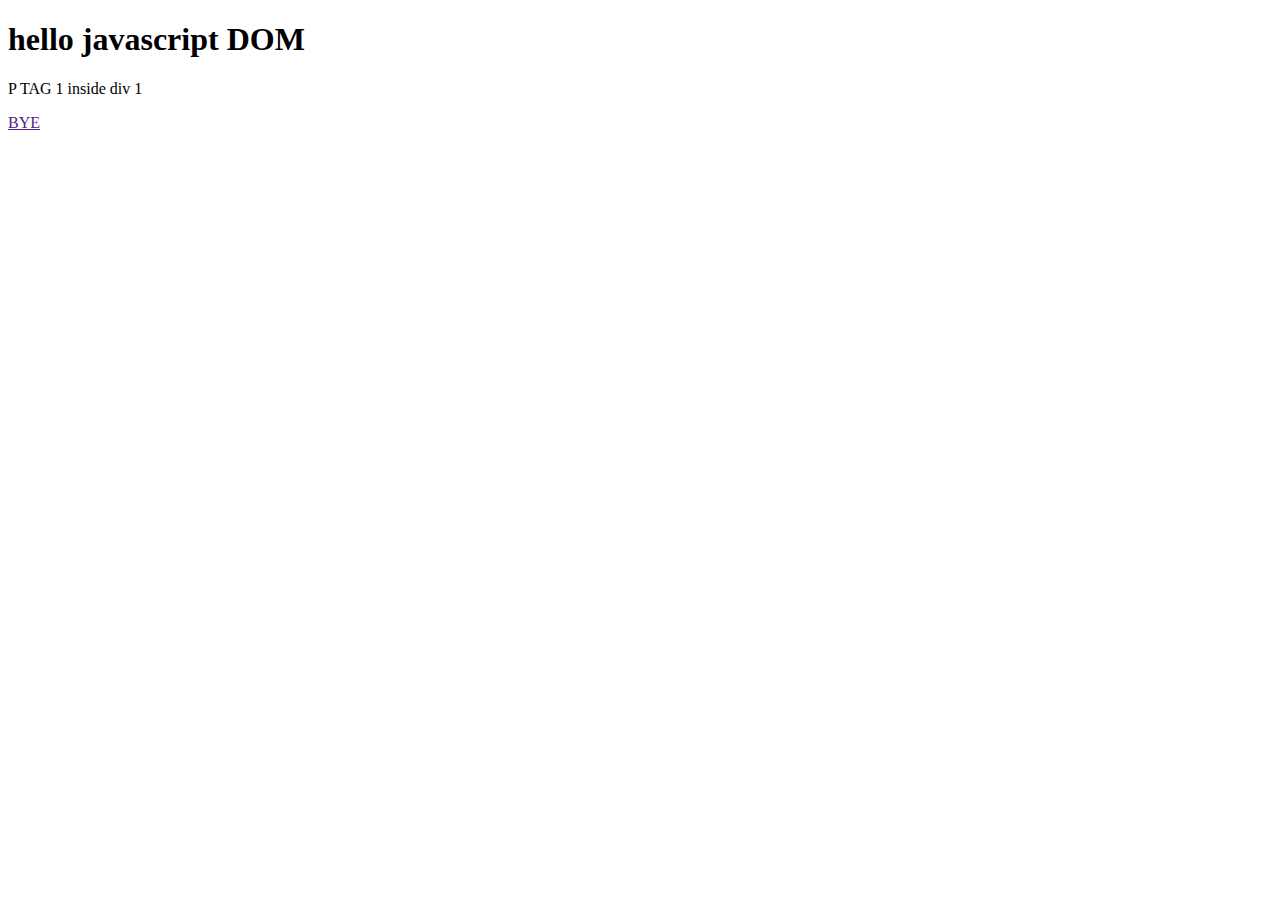
<file: JS/index.html>
<!DOCTYPE html>
<html lang="en">
  <head>
    <meta charset="utf-8">
    <title>Dom Manipulation</title>
    
  <body>
    <h1 id="hh">hello javascript DOM</h1>
    <div id="div1">
        <p>P TAG 1 inside div 1</p>
    </div>
    <div id="div2">
        <!-- <p>P TAG 2 inside div 2</p> -->
    </div>
    <a href="" id="a1">BYE</a>
    <script src="app.js"></script>
  </body>
</html>
</file>
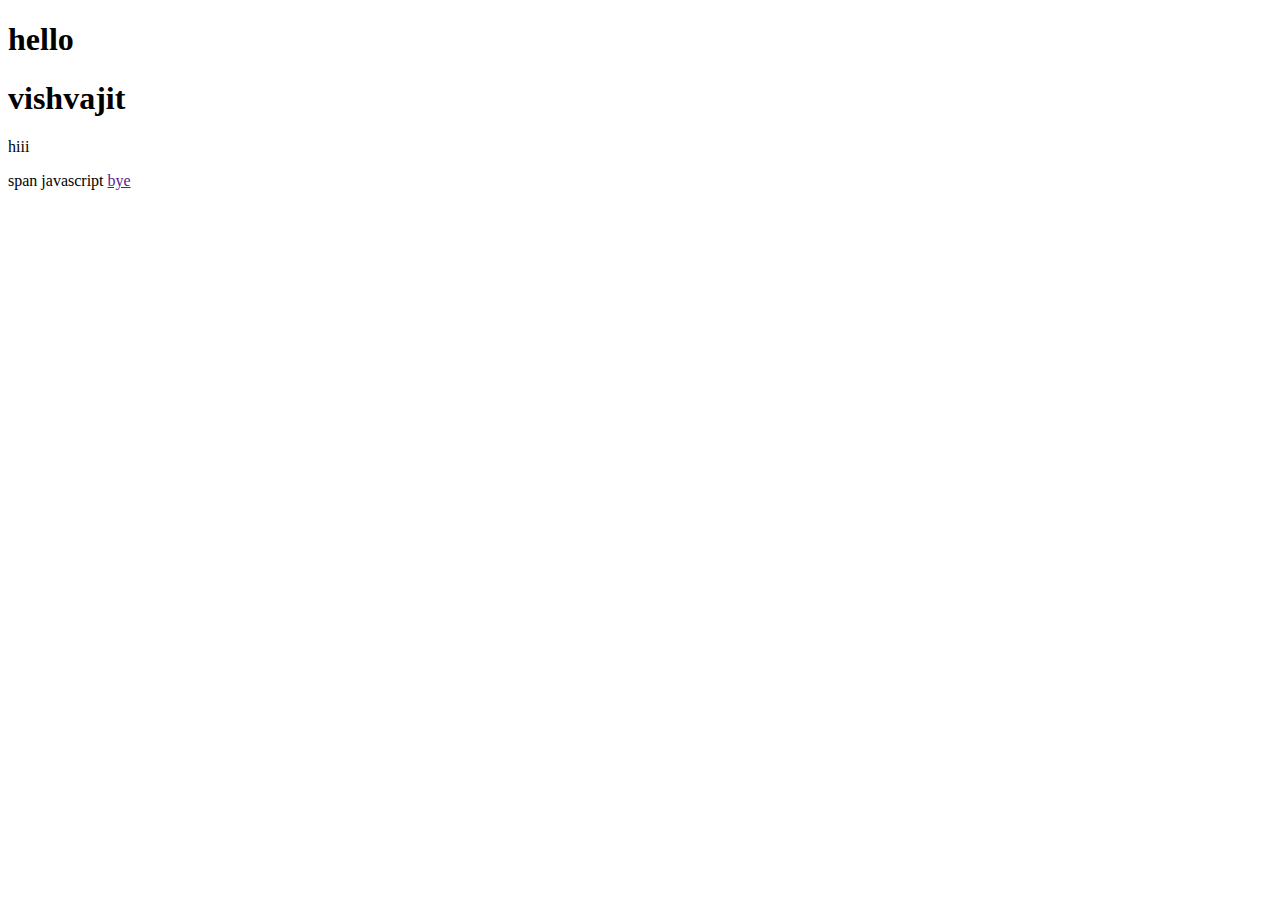
<file: JS/qureyselector/index.html>
<!DOCTYPE html>
<html lang="en">
  <head>
    <meta charset="utf-8">
    <title>query selector in dom</title>
  </head>
  <body>
    <h1 id="demo"> hello</h1>
    <h1 class="a">vishvajit</h1>
    <p id="demo">hiii</p>
    <span id="a">span</span>
    <span id="test">javascript</span>

    <a href="" id="demo">bye</a>

    <script src="app.js">
        
    </script>
  </body>
</html>
</file>
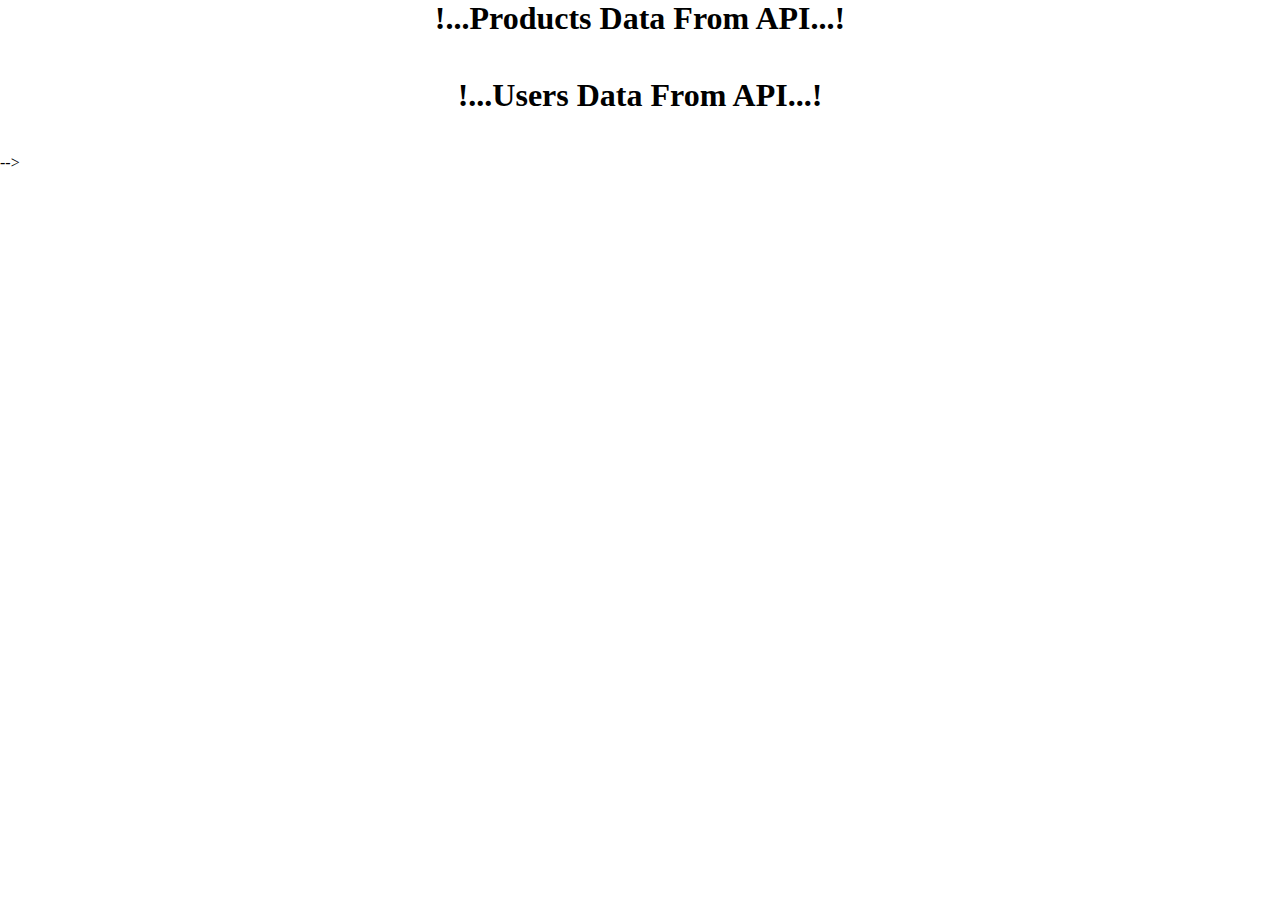
<file: JS/assignment.html>
<!DOCTYPE html>
<html lang="en">
<head>
    <meta charset="UTF-8">
    <meta name="viewport" content="width=device-width, initial-scale=1.0">
    <title>api data</title>
    <link rel="stylesheet" href="./assignment.css">
</head>
<body>
    <h1 align="center">!...Products Data From API...!</h1>
    <div id="div-parent-products">

    </div>
    <h1 align="center">!...Users Data From API...! </h1>
    <div id="div-parent-user">
      
    </div> -->

  
        
    <!-- <input type="text" id="city">
    <button onclick="getWeatherData()">submit</button>
    
    <div id="show">
       
    </div>

    

     <input type="text" id="movie">
    <button onclick="getMovieData()">submit</button>

    <div id="div-parent-movie"> -->

    </div>

    <script src="./assingnment.js"></script>
</body>
</html>
</file>
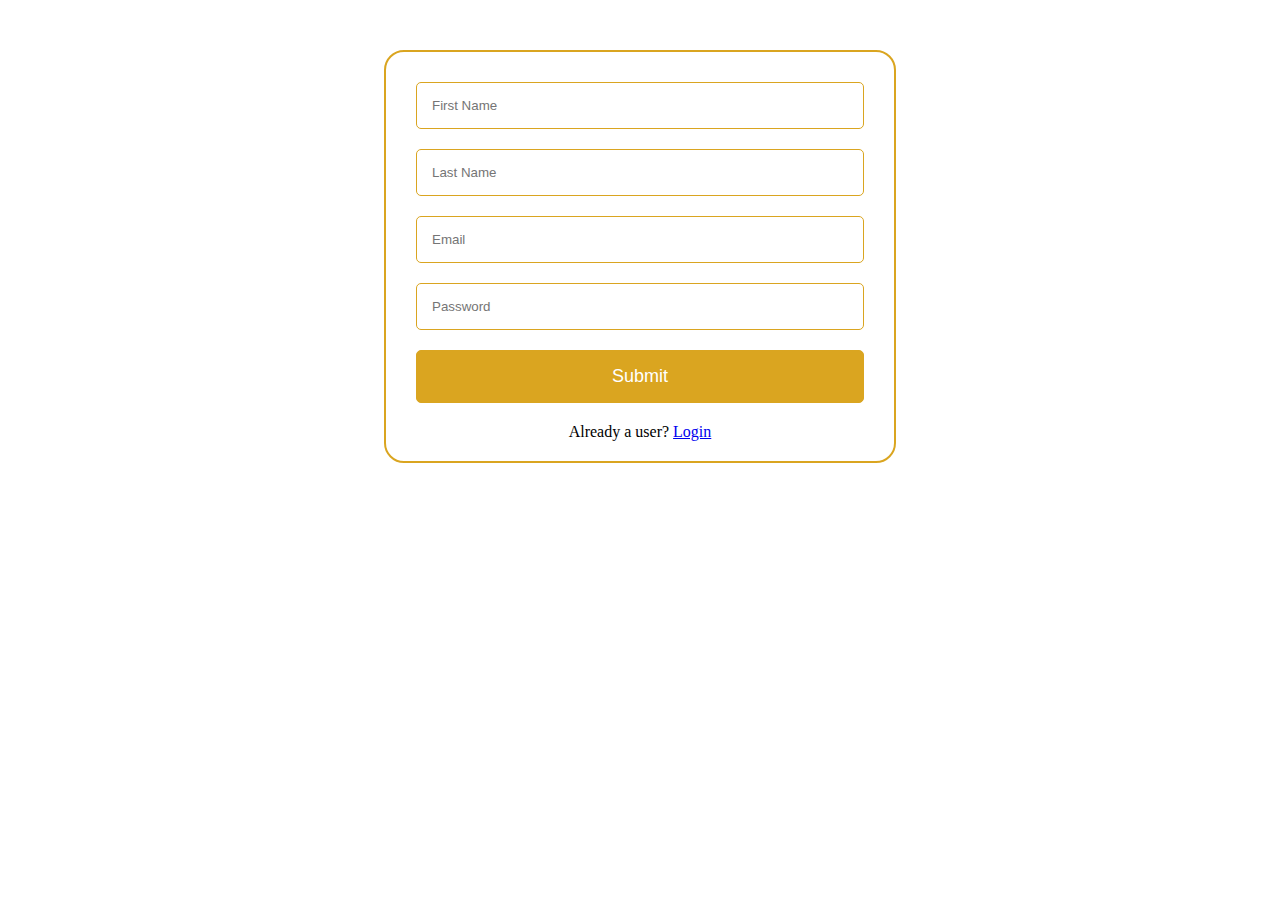
<file: JS/form.html>
<!DOCTYPE html>
<html lang="en">
<head>
    <meta charset="UTF-8">
    <meta name="viewport" content="width=device-width, initial-scale=1.0">
    <title>Document</title>
    <link rel="stylesheet" href="./form.css">
</head>
<body>
    <form action="./loginform.html" onsubmit="return validate(event)">
       <input type="text" placeholder="First Name" id="fname">
       <div id="error-first-name">
        Error Message
       </div>
       <input type="text" placeholder="Last Name" id="lname">
       <div id="error-last-name">
        Error Message
       </div>
       <input type="text" placeholder="Email" id="email">
       <div id="error-email">
        Error Message
       </div>
       <input type="text" placeholder="Password" id="password">
       <div id="error-password">
        Error Message
       </div>
       <button type="submit">Submit</button>
       <p>Already a user? <a href="./loginform.html">Login</a></p>
    </form>

    
    <script src="./form.js"></script>
</body>
</html>
</file>
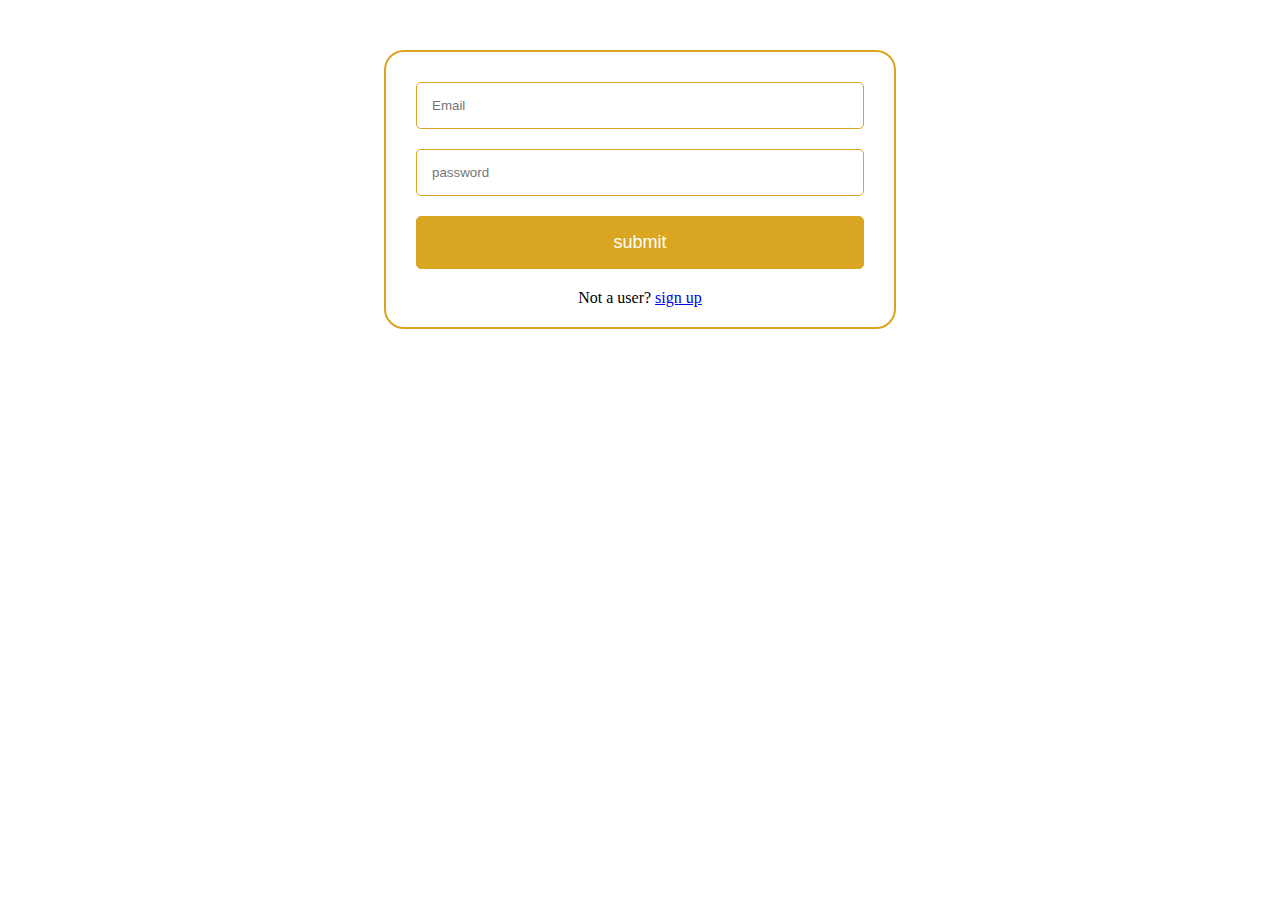
<file: JS/loginform.html>
<!DOCTYPE html>
<html lang="en">
<head>
    <meta charset="UTF-8">
    <meta name="viewport" content="width=device-width, initial-scale=1.0">
    <title>Document</title>
    <link rel="stylesheet" href="./loginform.css">
    <style>
        h1
        {
            color: goldenrod;
        }
    </style>
</head>
<body>
<form>
        <input type="text" placeholder="Email" id="username" name="username">
        <input type="password" placeholder="password" id="password" name="password">
        <button type="submit" onclick="loginSucess()">submit</button>
        <p>Not a user? <a href="./form.html">sign up</a></p>
</form>    


    <script src="./loginform.js"></script>
</body>
</html>
</file>
<file: JS/assignment.css>
*
{
    margin: 0px;
    padding: 0px;
}


#div-parent-user
{
    display: flex;
    flex-wrap: wrap;
    justify-content: space-around;
    margin-bottom: 40px;
    background-color: aliceblue;
}

#div-child
{
    height: 500px;
    width: 350px;
    margin-top: 40px;
}

#div-child img
{
    height: 60%;
    width: 100%;
}

#div-parent-products
{
    display: flex;
    flex-wrap: wrap;
    justify-content: space-around;
    margin-bottom: 40px;
    background-color: black;
    color: white;
}

#div-child-products
{
    height: 430px;
    width: 1000px;
    border: 2px solid black;
    margin-top: 40px;
    display: flex;
    justify-content: space-between;
}

.img-parent
{
    height: 100%;
    width: 35%;
}

.detail-parent
{
    height: 100%;
    width: 60%;
}

.detail-parent h1,p,h3,h5
{
    margin-bottom: 30px;
}

#div-child-products img
{
    height: 100%;
    width: 100%;
}

svg{
    height: 60px;
    width:60px;
    position: relative;
    top: 15px;
}

#div-parent-movie
{
    display: flex;
    flex-wrap: wrap;
    justify-content: space-around;
    margin-bottom: 40px;
    background-color: aliceblue;
}

#div-child-movie
{
    height: 500px;
    width: 350px;
    margin-top: 40px;
    text-align: center;
}

#div-child-movie img
{
    height: 60%;
    width: 100%;
    margin-bottom: 10px;
}
</file>
<file: JS/form.css>
*
{
    margin: 0px;
    padding: 0px;
    box-sizing: border-box;
}

body{
    width: 100%;
}

form
{
    border: 2px solid goldenrod;
    display: flex;
    flex-direction: column;
    width: 40%;
    justify-content: space-around;
    padding: 20px;
    margin: 50px auto;
    border-radius: 20px;
}

form input,button
{
    padding:15px;
    margin: 10px 10px;
    border:1px solid goldenrod;
    border-radius: 5px;
    outline: none;
}

form button
{
    background-color: goldenrod;
    color: white;
    font-size: 18px;
    font-weight: 300;
}

form input
{
    color: black;
}

#error-first-name,#error-last-name,#error-email,#error-password
{
    color: red;
    margin-left:10px;
    display: none;
}

form p
{
    text-align: center;
    color: black;
    margin-top: 10px;
}
</file>
<file: JS/loginform.css>
*
{
    margin: 0px;
    padding: 0px;
    box-sizing: border-box;
}

body{
    width: 100%;
}

form
{
    border: 2px solid goldenrod;
    display: flex;
    flex-direction: column;
    width: 40%;
    justify-content: space-around;
    padding: 20px;
    margin: 50px auto;
    border-radius: 20px;
}

form input,button
{
    padding:15px;
    margin: 10px 10px;
    border:1px solid goldenrod;
    border-radius: 5px;
    outline: none;
}

form button
{
    background-color: goldenrod;
    color: white;
    font-size: 18px;
    font-weight: 300;
}

form input
{
    color: black;
}

form p
{
    text-align: center;
    color: black;
    margin-top: 10px;
}
</file>
